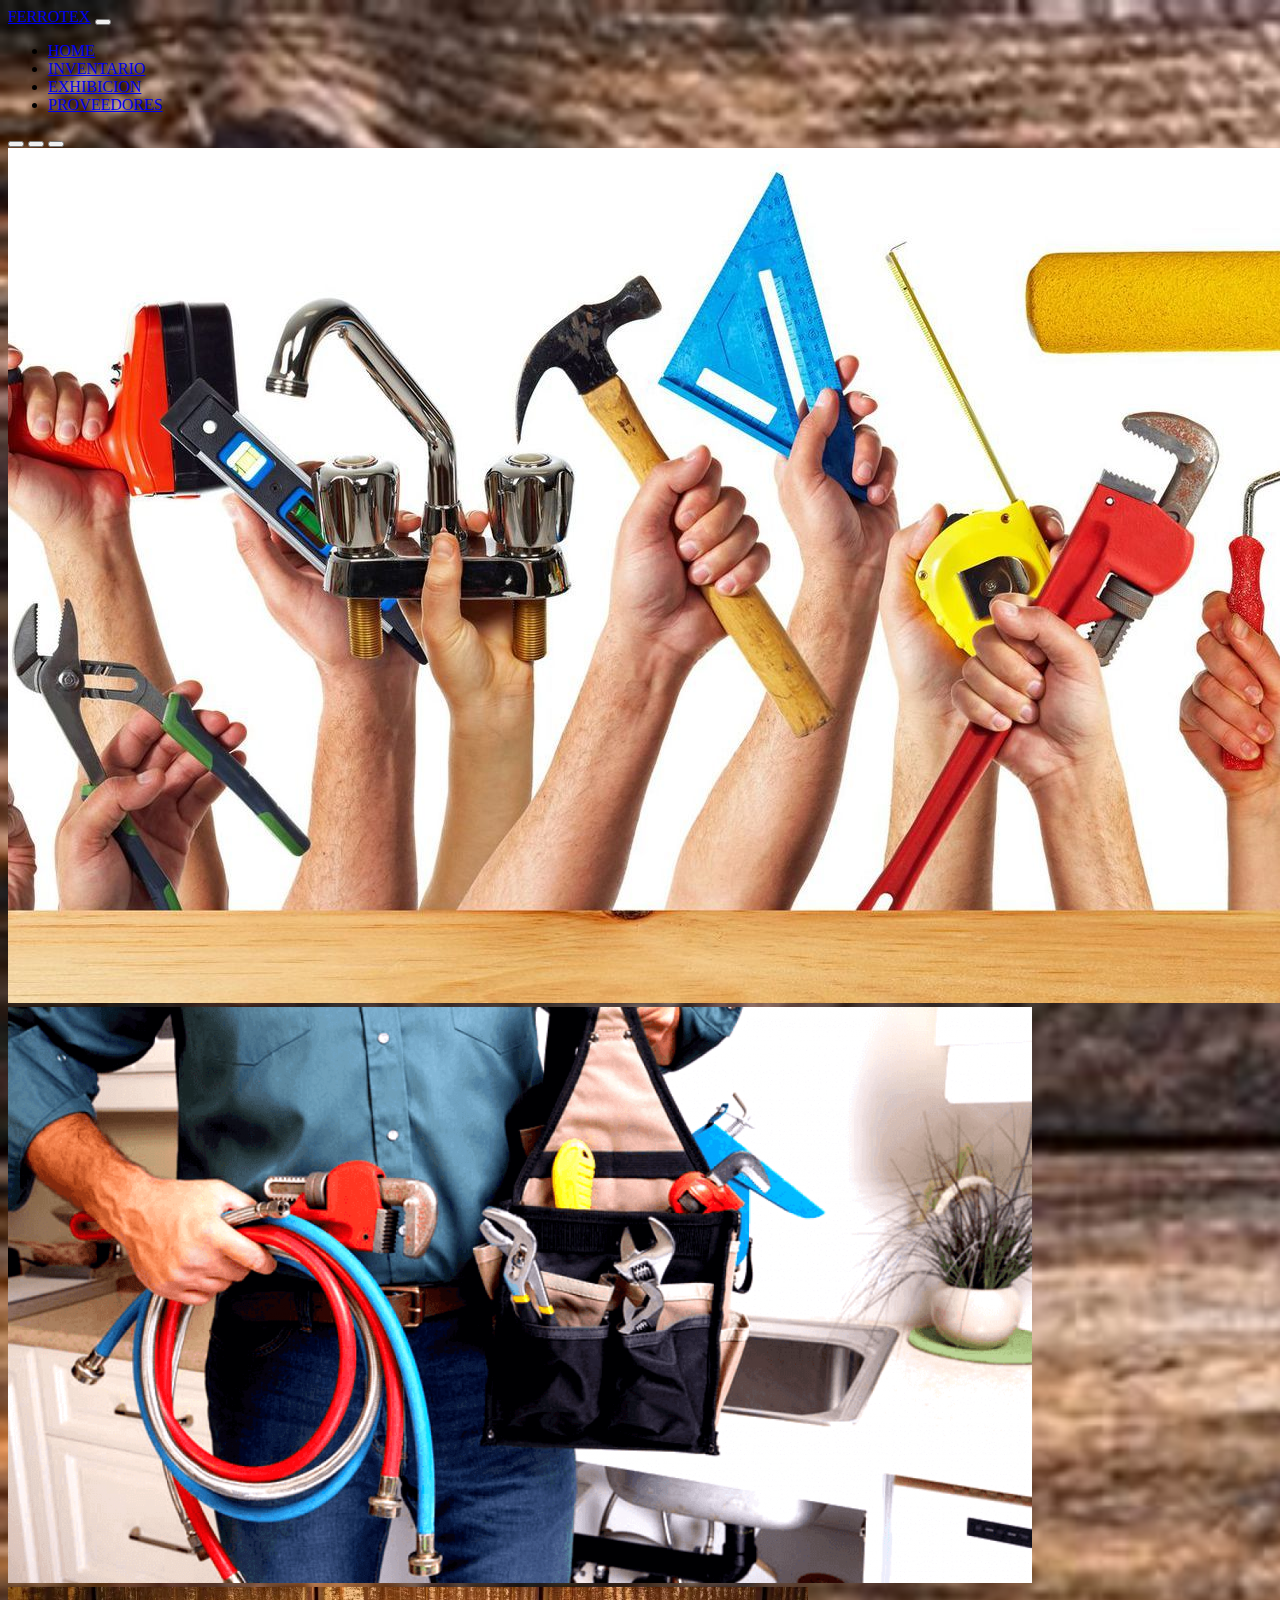
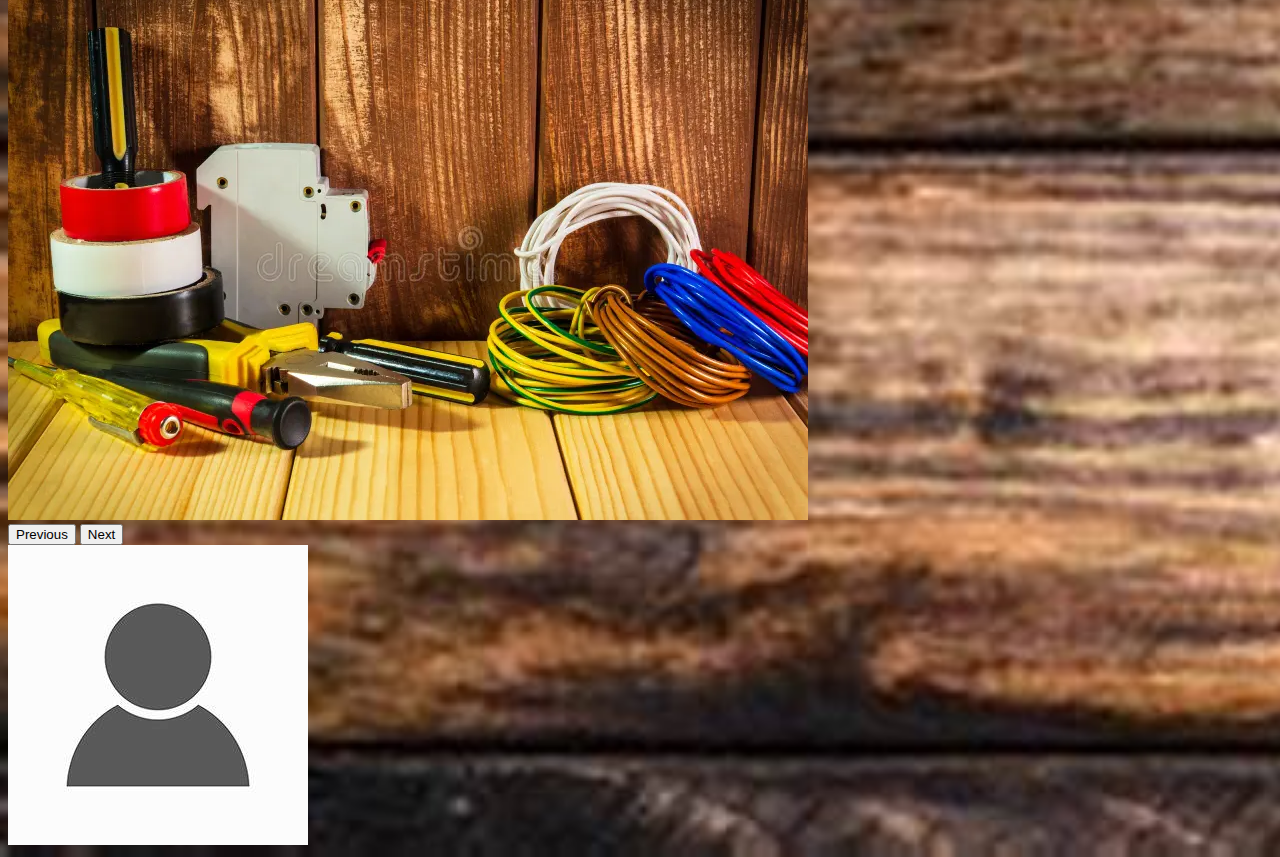
<file: homepage/index.html>
<!DOCTYPE html>

<html lang="en">
  <title>
    INICIO
    </title>
    <head>
        <link href="https://cdn.jsdelivr.net/npm/bootstrap@5.0.2/dist/css/bootstrap.min.css" rel="stylesheet" integrity="sha384-EVSTQN3/azprG1Anm3QDgpJLIm9Nao0Yz1ztcQTwFspd3yD65VohhpuuCOmLASjC" crossorigin="anonymous">
        <script src="https://cdn.jsdelivr.net/npm/bootstrap@5.0.2/dist/js/bootstrap.bundle.min.js" integrity="sha384-MrcW6ZMFYlzcLA8Nl+NtUVF0sA7MsXsP1UyJoMp4YLEuNSfAP+JcXn/tWtIaxVXM" crossorigin="anonymous"></script>
        <link href="styles.css" rel="stylesheet">
        <title>My Webpage</title>
    </head>
    <body id="op">
      <div class="loader"></div>
      <nav class="navbar navbar-expand-lg bg-body-tertiary">
        <div class="container-fluid">
          <a class="navbar-brand" href="#">FERROTEX</a>
          <button class="navbar-toggler" type="button" data-bs-toggle="collapse" data-bs-target="#navbarNavDropdown" aria-controls="navbarNavDropdown" aria-expanded="false" aria-label="Toggle navigation">
            <span class="navbar-toggler-icon"></span>
          </button>
          <div class="collapse navbar-collapse" id="navbarNavDropdown">
            <ul class="navbar-nav">
              <li class="nav-item">
                <a class="nav-link active" aria-current="page" href="index.html">HOME</a>
              </li>
              <li class="nav-item">
                <a class="nav-link" href="INVENTARIO.html">INVENTARIO</a>
              </li>
              <li class="nav-item">
                <a class="nav-link" href="EXHIBICION.html">EXHIBICION</a>
              </li>
              <li class="nav-item">
                <a class="nav-link" href="PROVEEDORES.html">PROVEEDORES</a>
              </li>

            </ul>
          </div>
        </div>
      </nav>
      <script src="https://ajax.googleapis.com/ajax/libs/jquery/2.2.4/jquery.min.js"></script>
      <script type="text/javascript">
        $(window).load(function() {
            $(".loader").fadeOut("slow");
        });
        </script>
        <div id="carouselExampleIndicators" class="carousel slide">
          <div class="carousel-indicators">
            <button type="button" data-bs-target="#carouselExampleIndicators" data-bs-slide-to="0" class="active" aria-current="true" aria-label="Slide 1"></button>
            <button type="button" data-bs-target="#carouselExampleIndicators" data-bs-slide-to="1" aria-label="Slide 2"></button>
            <button type="button" data-bs-target="#carouselExampleIndicators" data-bs-slide-to="2" aria-label="Slide 3"></button>
          </div>
          <div class="carousel-inner">
            <div class="carousel-item active">
              <img src="CARRUSEL 1.jpeg" class="d-block w-25" alt="...">
            </div>
            <div class="carousel-item">
              <img src="CARRRUSEL 2.png" class="d-block w-25" alt="...">
            </div>
            <div class="carousel-item">
              <img src="CARRUSEL 3.webp" class="d-block w-25" alt="...">
            </div>
          </div>
          <button class="carousel-control-prev" type="button" data-bs-target="#carouselExampleIndicators" data-bs-slide="prev">
            <span class="carousel-control-prev-icon" aria-hidden="true"></span>
            <span class="visually-hidden">Previous</span>
          </button>
          <button class="carousel-control-next" type="button" data-bs-target="#carouselExampleIndicators" data-bs-slide="next">
            <span class="carousel-control-next-icon" aria-hidden="true"></span>
            <span class="visually-hidden">Next</span>
          </button>
        </div>
        <img src="user.jpeg" class="rounded mx-auto d-block" alt="...">


    </body>
</html>
</file>
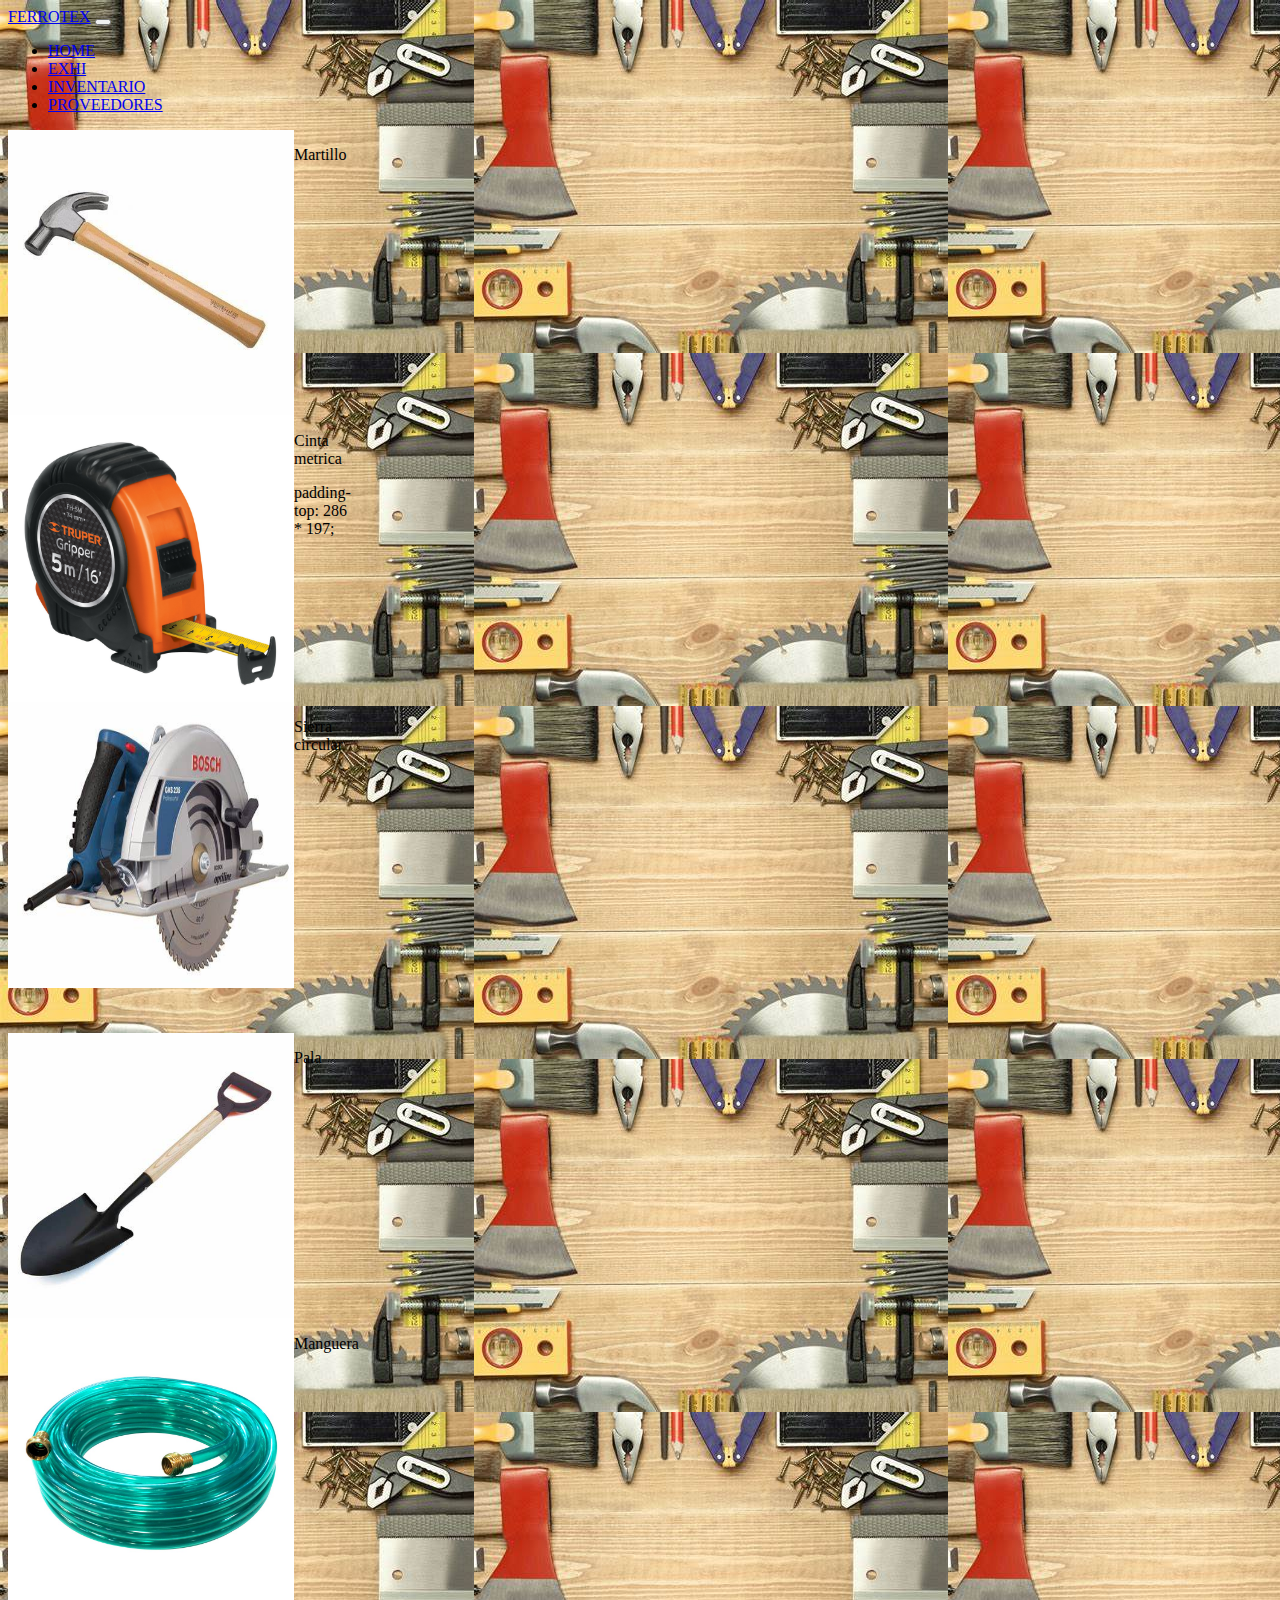
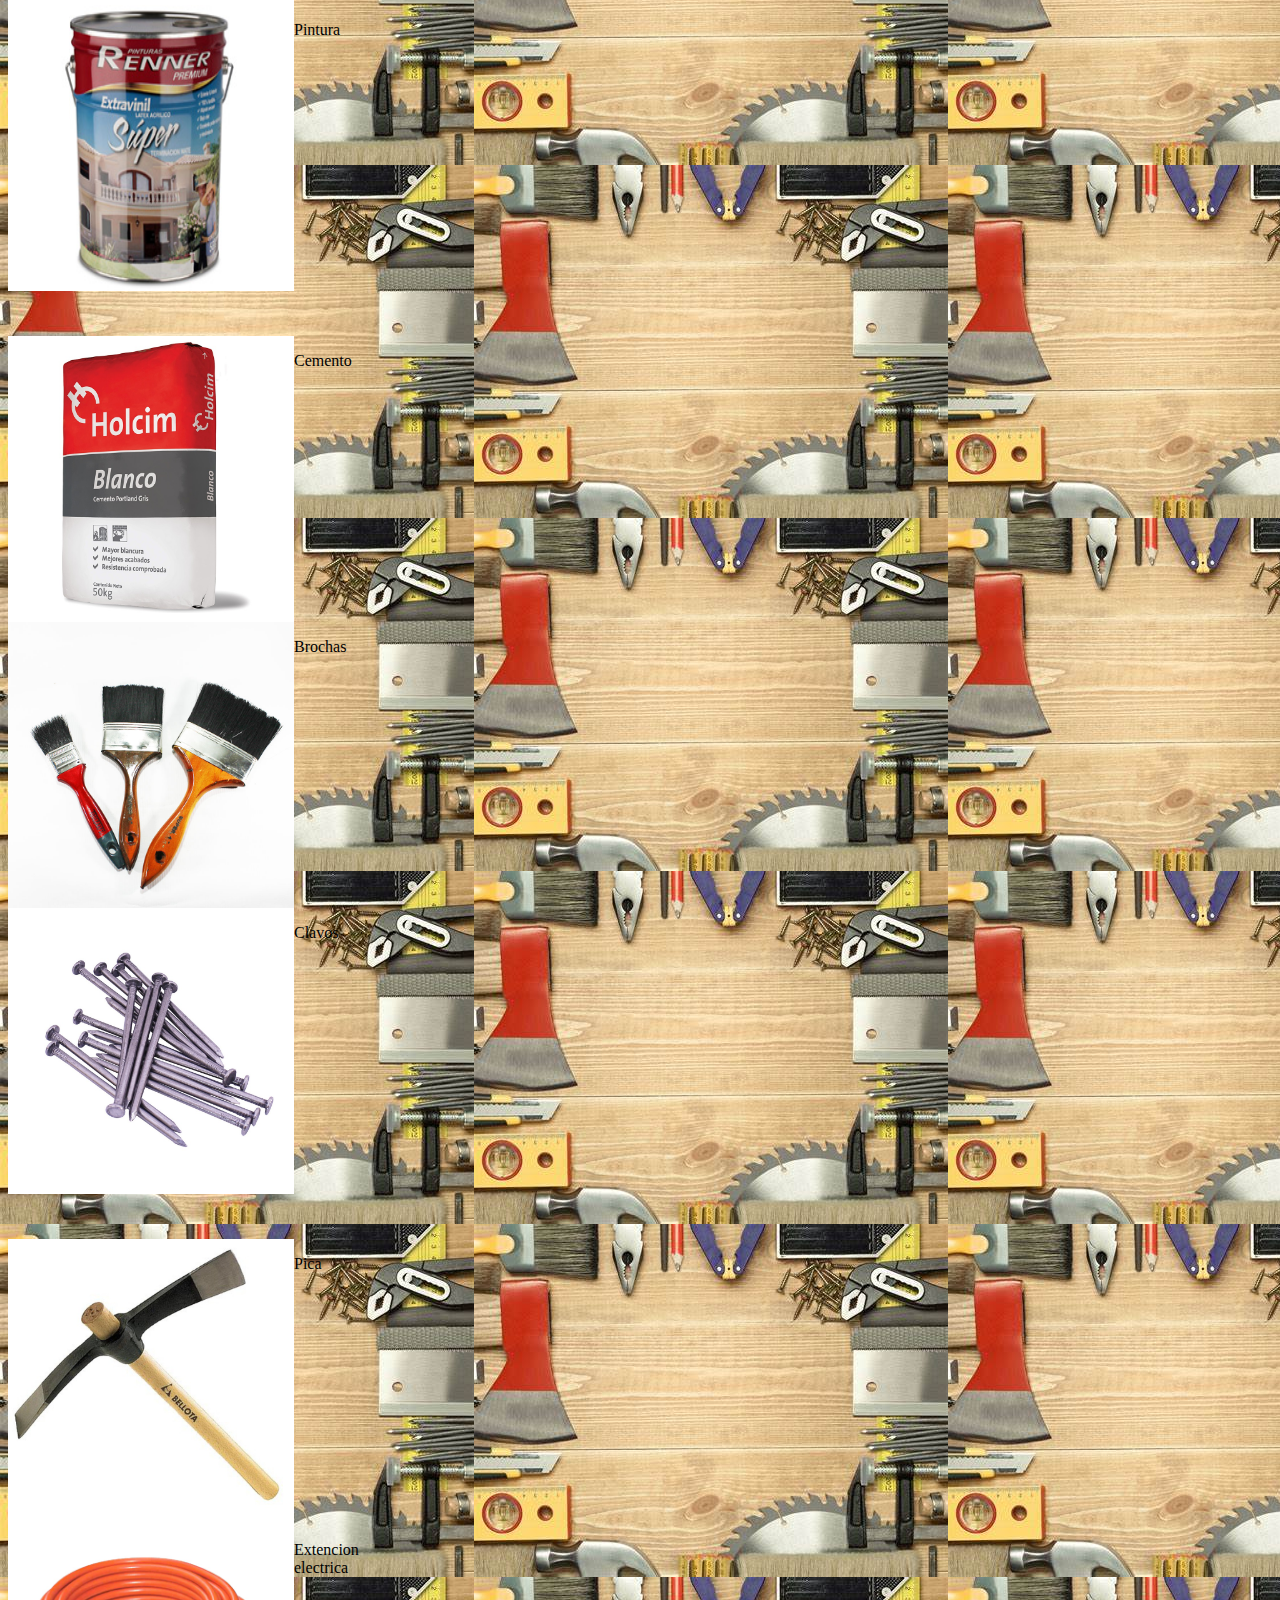
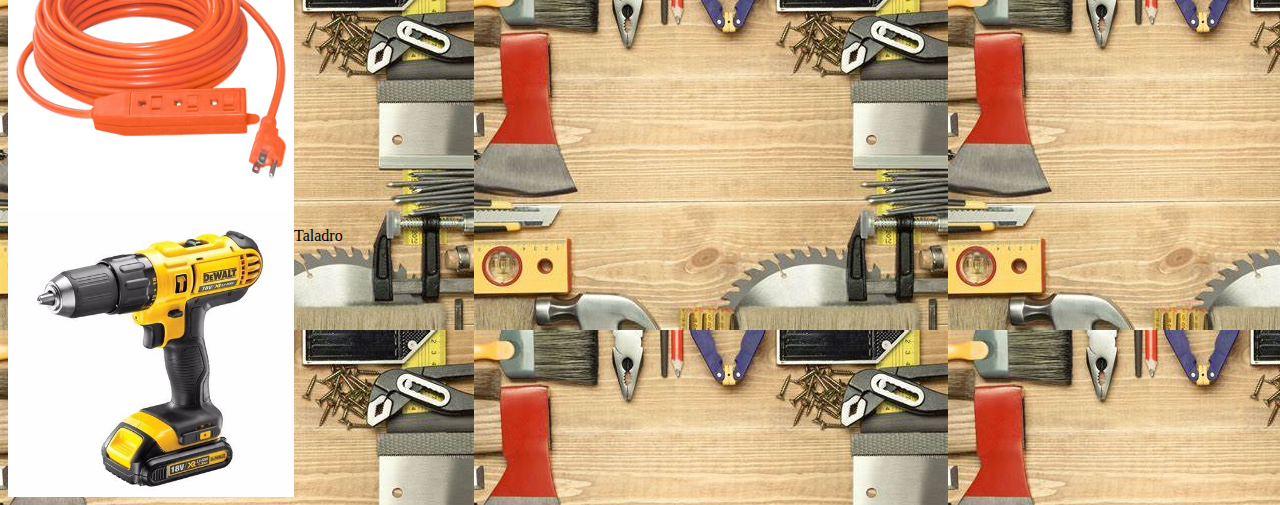
<file: homepage/EXHIBICION.html>
<!DOCTYPE html>
<html lang="en">
<title>
  EXHIBICION
</title>

<head>
  <meta charset="UTF-8">
  <meta http-equiv="X-UA-Compatible" content="IE=edge">
  <meta name="viewport" content="width=device-width, initial-scale=1.0">
  <link href="https://cdn.jsdelivr.net/npm/bootstrap@5.0.2/dist/css/bootstrap.min.css" rel="stylesheet"
    integrity="sha384-EVSTQN3/azprG1Anm3QDgpJLIm9Nao0Yz1ztcQTwFspd3yD65VohhpuuCOmLASjC" crossorigin="anonymous">
  <script src="https://cdn.jsdelivr.net/npm/bootstrap@5.0.2/dist/js/bootstrap.bundle.min.js"
    integrity="sha384-MrcW6ZMFYlzcLA8Nl+NtUVF0sA7MsXsP1UyJoMp4YLEuNSfAP+JcXn/tWtIaxVXM"
    crossorigin="anonymous"></script>
  <link href="styles.css" rel="stylesheet">
</head>

<body id="b4">
  <nav class="navbar navbar-expand-lg bg-body-tertiary">
    <div class="container-fluid">
      <a class="navbar-brand" href="#">FERROTEX</a>
      <button class="navbar-toggler" type="button" data-bs-toggle="collapse" data-bs-target="#navbarNavDropdown"
        aria-controls="navbarNavDropdown" aria-expanded="false" aria-label="Toggle navigation">
        <span class="navbar-toggler-icon"></span>
      </button>
      <div class="collapse navbar-collapse" id="navbarNavDropdown">
        <ul class="navbar-nav">
          <li class="nav-item">
            <a class="nav-link active" aria-current="page" href="index.html">HOME</a>
          </li>
          <li class="nav-item">
            <a class="nav-link" href="EXHIBICION.html">EXHI</a>
          </li>
          <li class="nav-item">
            <a class="nav-link" href="INVENTARIO.html">INVENTARIO</a>
          </li>
          <li class="nav-item">
            <a class="nav-link" href="PROVEEDORES.html">PROVEEDORES</a>
          </li>

        </ul>
      </div>
    </div>
  </nav>
  <div class="container">
    <div class="row">

      <div class="col-4">
        <div class="card" style="width: 18rem;">
          <img src="OIP.jpeg" class="card-img-top" alt="...">
          <div class="card-body">
            <p class="card-text">Martillo</p>
          </div>
        </div>
      </div>
      <div class="col-4">
        <div class="card" style="width: 18rem;">
          <img src="cinta metrica.jpeg" class="card-img-top" alt="...">
          <div class="card-body">
            <p class="card-text">Cinta metrica</p>
            padding-top: 286 * 197;
          </div>
        </div>
      </div>

      <div class="col-4">
        <div class="card" style="width: 18rem;">
          <img src="sierra circular.jpeg" class="card-img-top" alt="...">
          <div class="card-body">
            <p class="card-text">Sierra circular</p>
          </div>
        </div>
      </div>

    </div>
    <div class="row" id="r2">

      <div class="col-4">
        <div class="card" style="width: 18rem;">
          <img src="pala.jpeg" class="card-img-top" alt="...">
          <div class="card-body">
            <p class="card-text">Pala</p>
          </div>
        </div>
      </div>
      <div class="col-4">
        <div class="card" style="width: 18rem;">
          <img src="manguera.jpg" class="card-img-top" alt="...">
          <div class="card-body">
            <p class="card-text">Manguera</p>
          </div>
        </div>
      </div>

      <div class="col-4">
        <div class="card" style="width: 18rem;">
          <img src="Pintura.jpeg" class="card-img-top" alt="...">
          <div class="card-body">
            <p class="card-text">Pintura</p>
          </div>
        </div>
      </div>

    </div>

    <div class="row"id="r2">

      <div class="col-4">
        <div class="card" style="width: 18rem;">
          <img src="Cemento.jpeg" class="card-img-top" alt="...">
          <div class="card-body">
            <p class="card-text">Cemento</p>
          </div>
        </div>
      </div>
      <div class="col-4" >
        <div class="card" style="width: 18rem;">
          <img src="Brochas.jpeg" class="card-img-top" alt="...">
          <div class="card-body">
            <p class="card-text">Brochas</p>
          </div>
        </div>
      </div>

      <div class="col-4">
        <div class="card" style="width: 18rem;">
          <img src="clavos.jpeg" class="card-img-top" alt="...">
          <div class="card-body">
            <p class="card-text">Clavos</p>
          </div>
        </div>
      </div>

    </div>
    <div class="row" id="r2">

      <div class="col-4">
        <div class="card" style="width: 18rem;">
          <img src="PICA.jpeg" class="card-img-top" alt="...">
          <div class="card-body">
            <p class="card-text">Pica</p>
          </div>
        </div>
      </div>
      <div class="col-4">
        <div class="card" style="width: 18rem;">
          <img src="extencion electrica.jpeg" class="card-img-top" alt="...">
          <div class="card-body">
            <p class="card-text">Extencion electrica</p>
          </div>
        </div>
      </div>

      <div class="col-4">
        <div class="card" style="width: 18rem;">
          <img src="taladro.jpeg" class="card-img-top" alt="...">
          <div class="card-body">
            <p class="card-text">Taladro</p>
          </div>
        </div>
      </div>

    </div>


  </div>


</div>

</div>
  </div>


</div>


</div>

</div>
</div>


</div>
  </div>

</body>

</html>
</file>
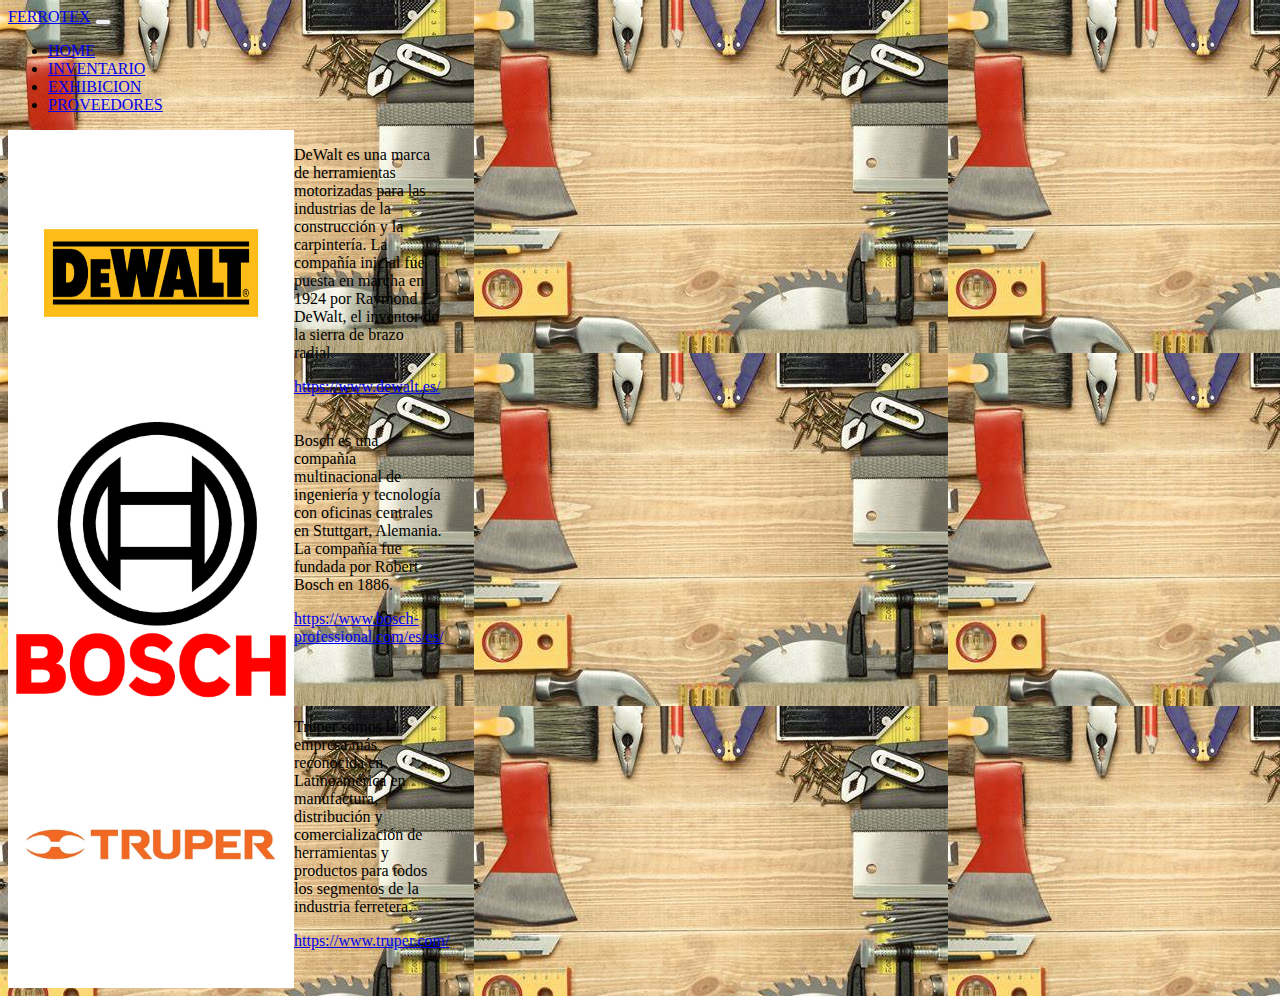
<file: homepage/PROVEEDORES.html>
<!DOCTYPE html>
<html lang="en">
  <title>
    PROVEEDORES
    </title>
<head>
    <meta charset="UTF-8">
    <meta http-equiv="X-UA-Compatible" content="IE=edge">
    <meta name="viewport" content="width=device-width, initial-scale=1.0">
    <link href="https://cdn.jsdelivr.net/npm/bootstrap@5.0.2/dist/css/bootstrap.min.css" rel="stylesheet" integrity="sha384-EVSTQN3/azprG1Anm3QDgpJLIm9Nao0Yz1ztcQTwFspd3yD65VohhpuuCOmLASjC" crossorigin="anonymous">
    <script src="https://cdn.jsdelivr.net/npm/bootstrap@5.0.2/dist/js/bootstrap.bundle.min.js" integrity="sha384-MrcW6ZMFYlzcLA8Nl+NtUVF0sA7MsXsP1UyJoMp4YLEuNSfAP+JcXn/tWtIaxVXM" crossorigin="anonymous"></script>
    <link href="styles.css" rel="stylesheet">
</head>
<body id="b2">
  <nav class="navbar navbar-expand-lg bg-body-tertiary">
    <div class="container-fluid">
      <a class="navbar-brand" href="#">FERROTEX</a>
      <button class="navbar-toggler" type="button" data-bs-toggle="collapse" data-bs-target="#navbarNavDropdown" aria-controls="navbarNavDropdown" aria-expanded="false" aria-label="Toggle navigation">
        <span class="navbar-toggler-icon"></span>
      </button>
      <div class="collapse navbar-collapse" id="navbarNavDropdown">
        <ul class="navbar-nav">
          <li class="nav-item">
            <a class="nav-link active" aria-current="page" href="index.html">HOME</a>
          </li>
          <li class="nav-item">
            <a class="nav-link" href="INVENTARIO.html">INVENTARIO</a>
          </li>
          <li class="nav-item">
            <a class="nav-link" href="EXHIBICION.html">EXHIBICION</a>
          </li>
          <li class="nav-item">
            <a class="nav-link" href="PROVEEDORES.html">PROVEEDORES</a>
          </li>

        </ul>
      </div>
    </div>
  </nav>

  <div class="container">
    <div class="row">

      <div class="col-4">
        <div class="card" style="width: 18rem;">
          <img src="DE WALT.jpg" class="card-img-top" alt="...">
          <div class="card-body">
            <p class="card-text">DeWalt es una marca de herramientas motorizadas para las industrias de la construcción y la carpintería. La compañía inicial fue puesta en marcha en 1924 por Raymond E. DeWalt, el inventor de la sierra de brazo radial. </p><a href="https://www.dewalt.es/">https://www.dewalt.es/</a>
          </div>
        </div>
      </div>
      <div class="col-4">
        <div class="card" style="width: 18rem;">
          <img src="BOSCH.jpeg" class="card-img-top" alt="...">
          <div class="card-body">
            <p class="card-text">Bosch es una compañía multinacional de ingeniería y tecnología con oficinas centrales en Stuttgart, Alemania. La compañía fue fundada por Robert Bosch en 1886.</p><a href="https://www.bosch-professional.com/es/es/">https://www.bosch-professional.com/es/es/</a>
          </div>
        </div>
      </div>

      <div class="col-4">
        <div class="card" style="width: 18rem;">
          <img src="truperr logo.jpeg" class="card-img-top" alt="...">
          <div class="card-body">
            <p class="card-text">Truper somos la empresa más reconocida en Latinoamérica en manufactura, distribución y comercialización de herramientas y productos para todos los segmentos de la industria ferretera.</p><a href="https://www.truper.com/">https://www.truper.com/</a>
          </div>
        </div>
      </div>

    </div>





  </div>


</div>

</div>
  </div>


</div>


</div>

</div>
</div>


</div>
  </div>
</body>
</html>
</file>
<file: homepage/styles.css>
#r2{
    margin-top: 45px;
   }

  body{
  background-image: url(HERRAMIENTAS\ DE\ INVENTARIO.jpeg);

  }

  #b2{
      background-image: url(HERRAMIENTAS\ DE\ INVENTARIO.jpeg);

  }

  #b3{
  background-size: cover;
      background-image: url(HERRAMIENTAS\ DE\ INVENTARIO.jpeg);
  }

  #b4{
      padding-top: 286 * 197;
  }
  .card{
      display: flex;
  }
  .card-img-top{
      height: 286px;
      width: 286px;
  }

  #op{
      background-size: cover;
      background-image: url(INTE.jpeg);
  }

  .loader {
    position: fixed;
    left: 0px;
    top: 0px;
    width: 100%;
    height: 100%;
    z-index: 9999;
    background: url('Spinner-1s-200px.gif') 50% 50% no-repeat rgb(249,249,249);
    opacity: .8;
}
</file>
